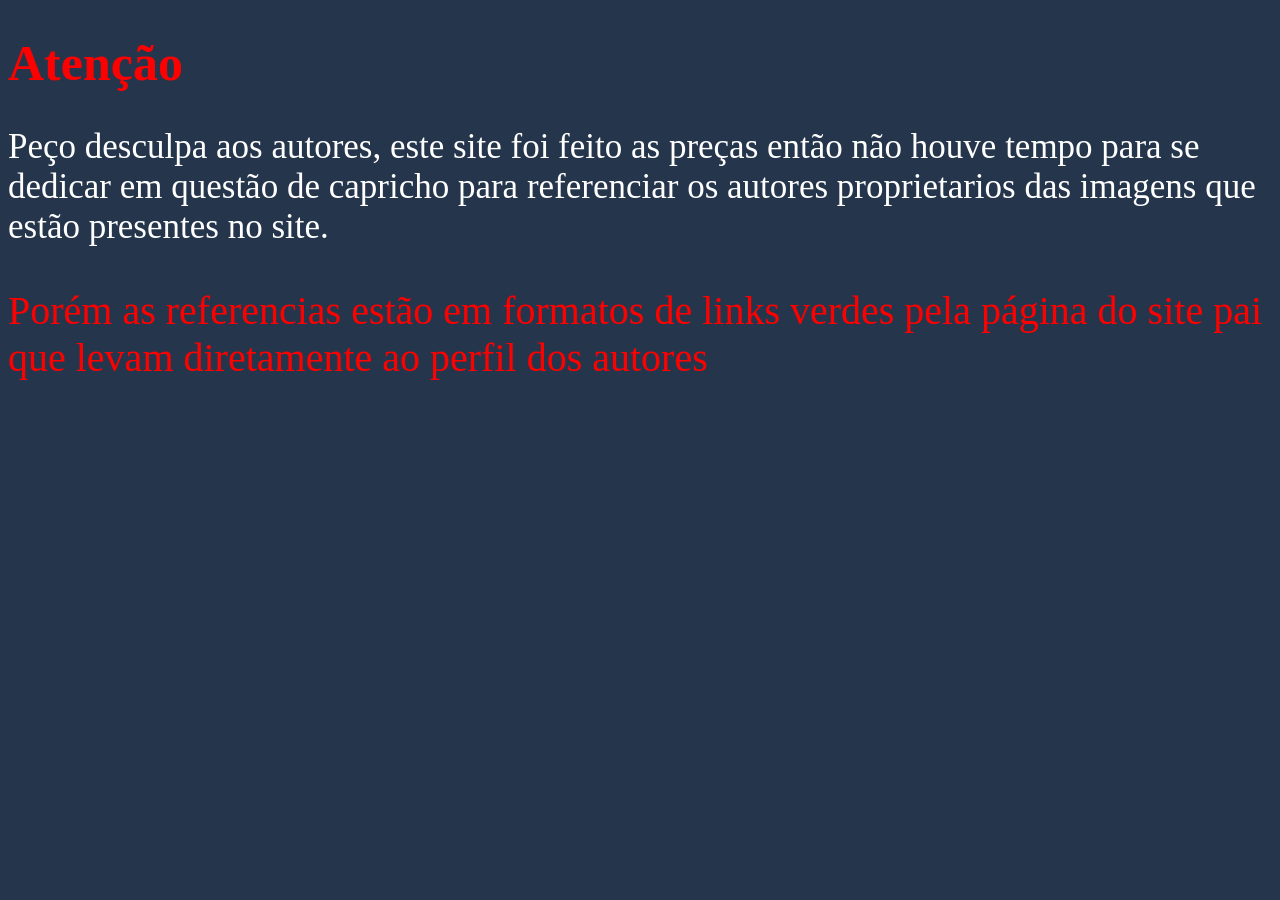
<file: creditos.html>
<!DOCTYPE html>
<html lang="en">
<head>
    <meta charset="UTF-8">
    <meta name="viewport" content="width=device-width, initial-scale=1.0">
    <link rel="stylesheet" href="creditos.css">
    <link rel="icon" type="image" href="imagem/vita.png">

    <title>creditos aos autores</title>
</head>
<body>
    

    <h1>Atenção</h1>

    <p id="text_1">Peço desculpa aos autores, este site foi feito as preças então não houve tempo para
         se dedicar em questão de capricho para referenciar os autores proprietarios
          das imagens que estão presentes no site.
    </p>

    <p id="text_2">Porém as referencias estão em formatos de links verdes pela página do site pai que
         levam diretamente ao perfil dos autores </p>










</body>
</html>
</file>
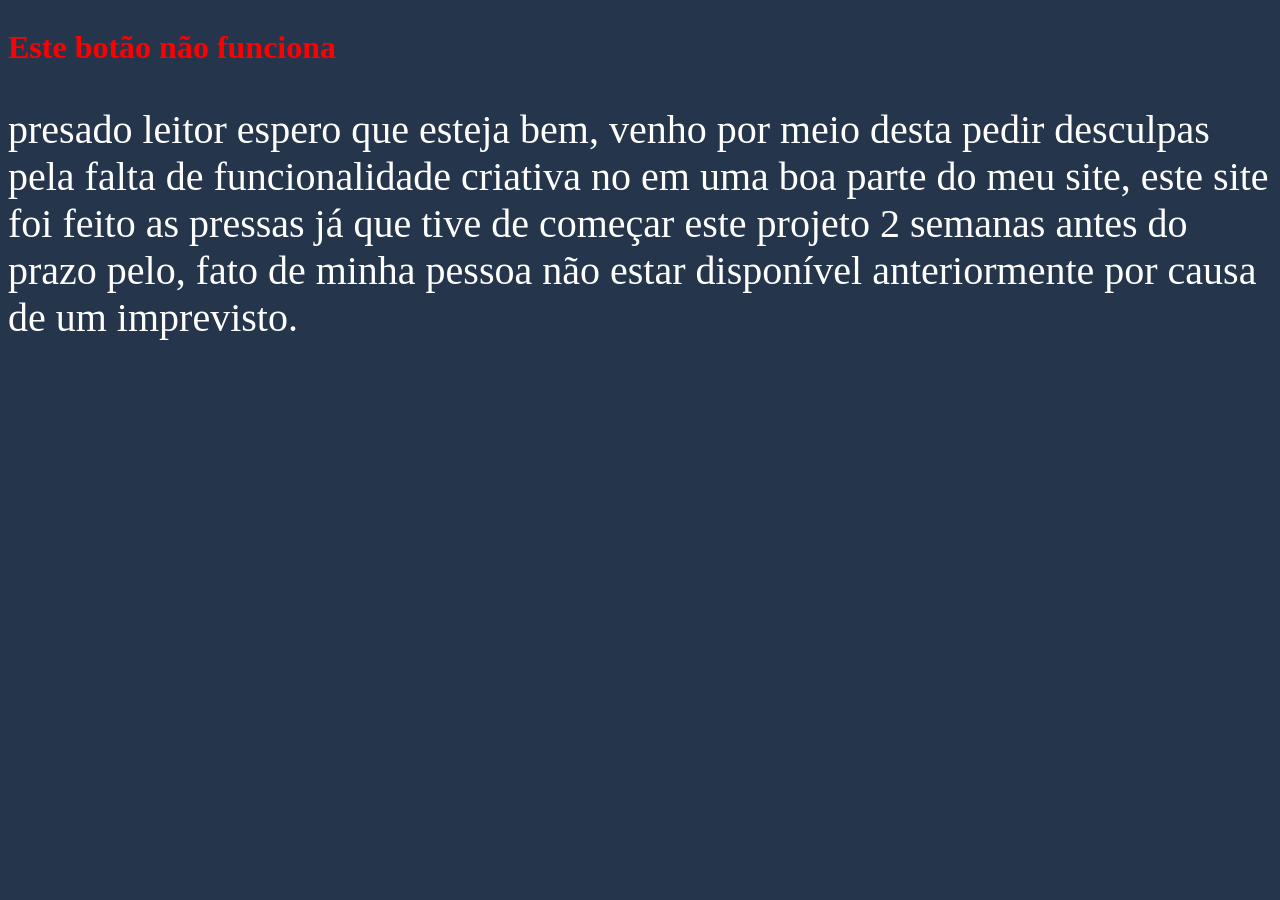
<file: home.html>
<!DOCTYPE html>
<html lang="en">
<head>
    <meta charset="UTF-8">
    <meta name="viewport" content="width=device-width, initial-scale=1.0">
    <link rel="stylesheet" href="home.css">
    <link rel="icon" type="image" href="imagem/vita.png">
    <title>Document</title>
</head>
<body>
    
<div hora_do_choro>
<h1>Este botão não funciona</h1>
<p>presado leitor espero que esteja bem, venho por meio desta pedir desculpas
     pela falta de funcionalidade criativa no em uma boa parte do meu site, este site foi 
     feito as pressas já que tive de começar este projeto 2 semanas antes do prazo pelo, 
     fato de minha pessoa não estar disponível anteriormente por causa de um imprevisto.</p>

</div>









</body>
</html>
</file>
<file: creditos.css>
h1{

color: red;
font-size: 50px;


}


#text_1{

color: white;
font-size: 35px;



}

#text_2{

color: red;
font-size: 40px;


}

body{

background-color: #25364C;


}
</file>
<file: home.css>
body{
background-color: #25364C;
display: flex;


    
}

div{

margin: auto auto;



}

h1{

color: red;


}

p{
color: white;
font-size: 40px;

}
</file>
